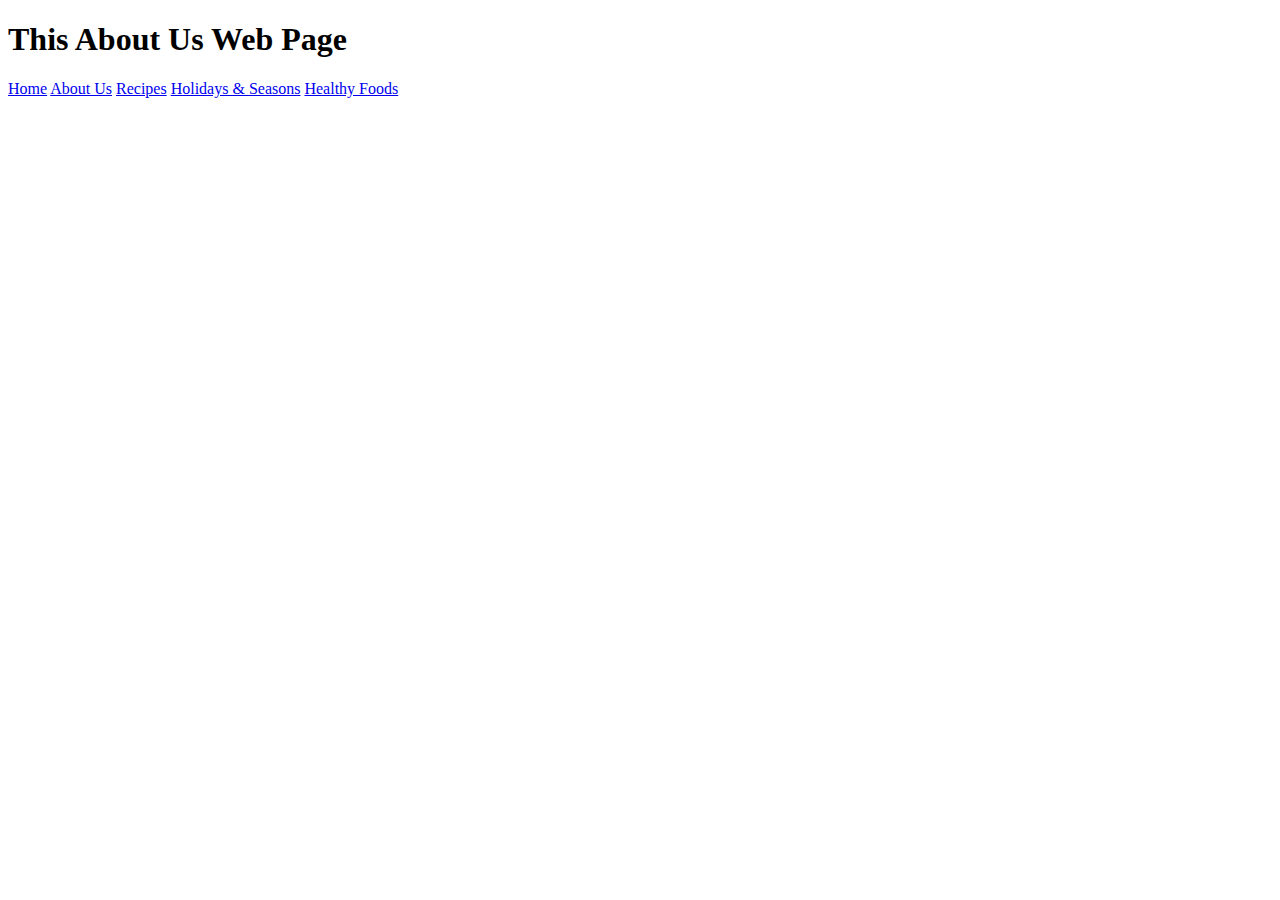
<file: AboutUs.html>
<!DOCTYPE html>
<html lang="en">
<head>
  <meta charset="UTF-8">
  <meta name="viewport" content="width=device-width, initial-scale=1.0">
  <title>Document</title>
</head>
<body>
  <h1>This About Us Web Page</h1>
  <a href="index.html">Home</a>
  <a href="AboutUs.html">About Us</a>
  <a href="Recipes.html">Recipes</a>
  <a href="Hol_Seasons.html">Holidays & Seasons</a>
  <a href="HealthyFoods.html">Healthy Foods</a>
  
</body>
</html>
</file>
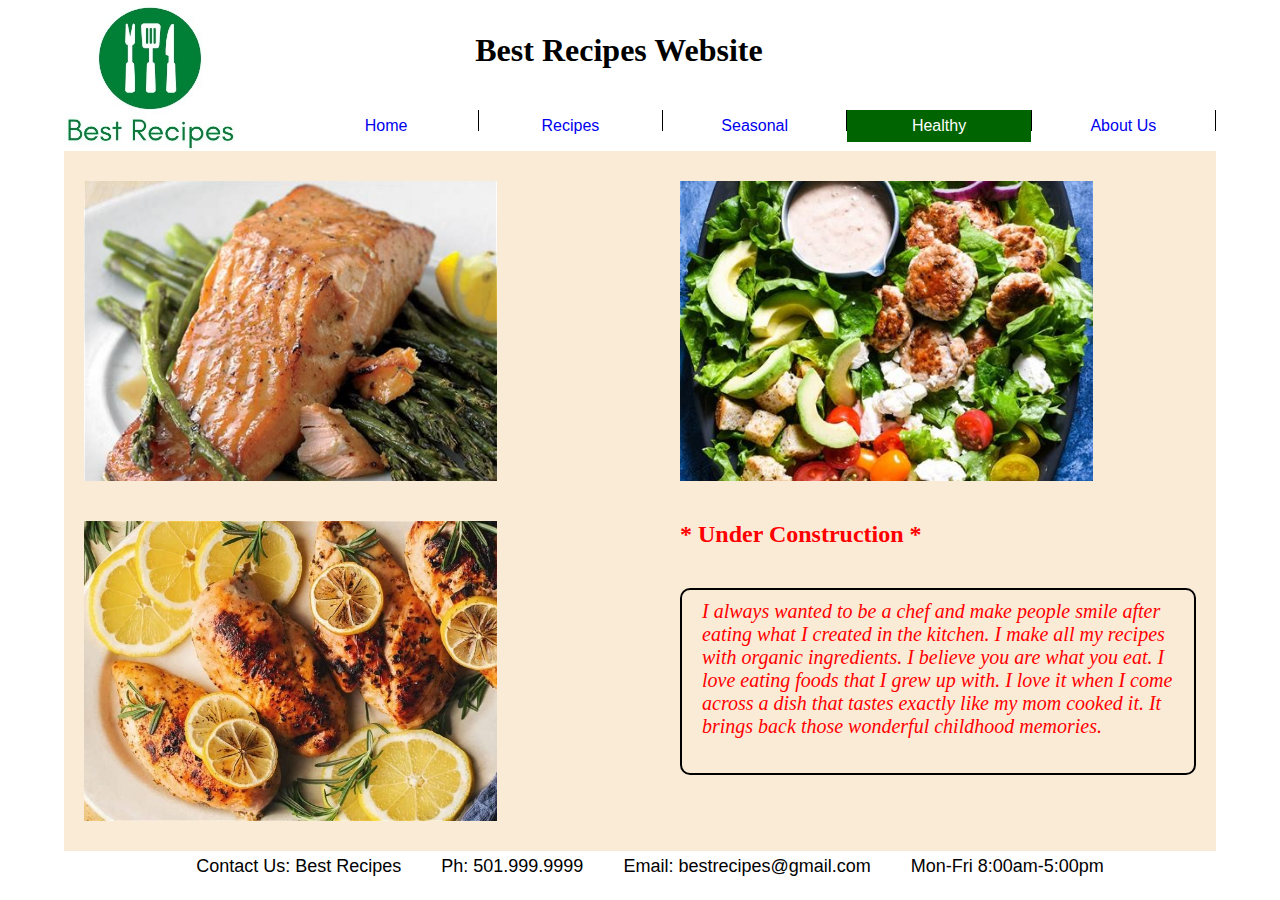
<file: HealthyFoods.html>
<!DOCTYPE html>
<html lang="en">
<head>
  <meta charset="UTF-8">
  <meta name="viewport" content="width=device-width, initial-scale=1.0">
  <title>Best Recipes Website</title>
  <link rel="stylesheet" href="styles.css">
  </head>
  <header class="top">
    <img src="images/Best Recipe_2.jpg" alt="logo">
    <div class="h1_nav">
    <h1 class="h1pos">Best Recipes Website</h1>
    <Nav class="navloc">
      <ul class="movnav">
        <li><a href="index.html">Home</a></li>
        <li><a href="Recipes.html">Recipes</a></li>
        <li><a href="Hol_Seasons.html">Seasonal</a></li>
        <li><a href="HealthyFoods.html" class="active">Healthy</a></li>
        <li><a href="AboutUs.html">About Us</a></li>
      </ul>
    </Nav>
  </div>
  </header>
<body>
<div class="container">
  <div class="left">
    <img src="images/healthy meal_2.jpg" alt="left image 1">
    <img src="images/healthy meal_3.jpg" alt="left image 2">
  </div>
  <div class="right">
    <img id="healthy_foods-rt-img" src="images/healthy meal_1.jpg" alt="right image">
    <h2 id="under_construction">* Under Construction *</h2>
    <p id="HealthyFoods-p">I always wanted to be a chef and make people smile after eating what I created in the kitchen. I make all my recipes with organic ingredients. I believe you are what you eat. I love eating foods that I grew up with. I love it when I come across a dish that tastes exactly like my mom cooked it. It brings back those wonderful childhood memories.</p>
  </div>
</div>
<footer>
  <ul class="contact">
    <li>Contact Us: Best Recipes</li>
    <li>Ph: 501.999.9999</li>
    <li>Email: bestrecipes@gmail.com</li>
    <li>Mon-Fri 8:00am-5:00pm</li>
  </ul>
</footer>
</body>
</html>
</file>
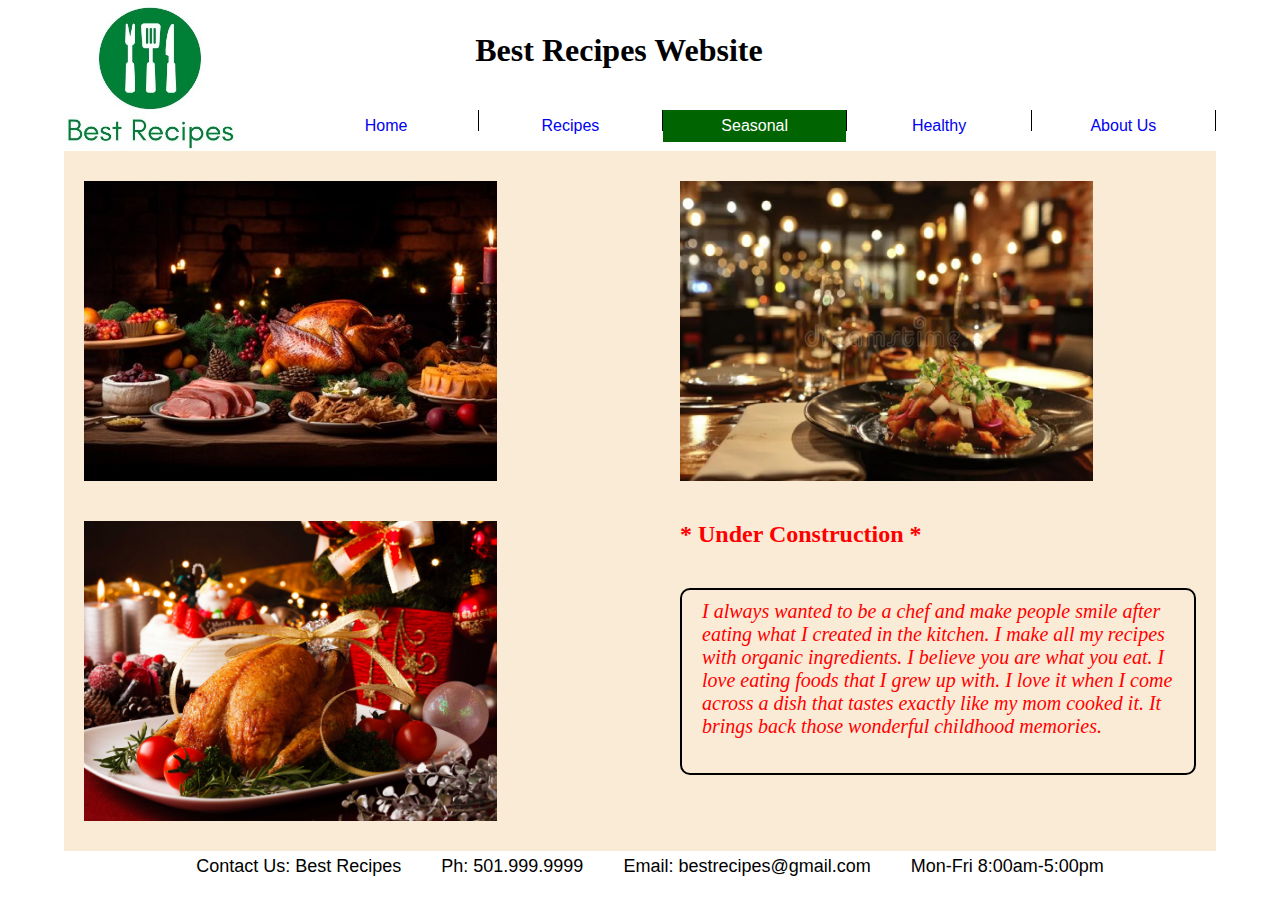
<file: Hol_Seasons.html>
<!DOCTYPE html>
<html lang="en">
<head>
  <meta charset="UTF-8">
  <meta name="viewport" content="width=device-width, initial-scale=1.0">
  <title>Best Recipes Website</title>
  <link rel="stylesheet" href="styles.css">
  </head>
  <header class="top">
    <img src="images/Best Recipe_2.jpg" alt="logo">
    <div class="h1_nav">
    <h1 class="h1pos">Best Recipes Website</h1>
    <Nav class="navloc">
      <ul class="movnav">
        <li><a href="index.html">Home</a></li>
        <li><a href="Recipes.html">Recipes</a></li>
        <li><a href="Hol_Seasons.html" class="active">Seasonal</a></li>
        <li><a href="HealthyFoods.html">Healthy</a></li>
        <li><a href="AboutUs.html">About Us</a></li>
      </ul>
    </Nav>
  </div>
  </header>
<body>
<div class="container">
  <div class="left">
    <img src="images/Holiday Meal_1.jpg" alt="left image 1">
    <img src="images/Hol_Meal_2.jpg" alt="left image 2">
  </div>
  <div class="right">
    <img id="hol_seasons-rt-img" src="images/Dining_3.jpg" alt="right image">
    <h2 id="under_construction">* Under Construction *</h2>
    <p id="Hol_Seasons-p">I always wanted to be a chef and make people smile after eating what I created in the kitchen. I make all my recipes with organic ingredients. I believe you are what you eat. I love eating foods that I grew up with. I love it when I come across a dish that tastes exactly like my mom cooked it. It brings back those wonderful childhood memories.</p>
  </div>
</div>
<footer>
  <ul class="contact">
    <li>Contact Us: Best Recipes</li>
    <li>Ph: 501.999.9999</li>
    <li>Email: bestrecipes@gmail.com</li>
    <li>Mon-Fri 8:00am-5:00pm</li>
  </ul>
</footer>
</body>
</html>
</file>
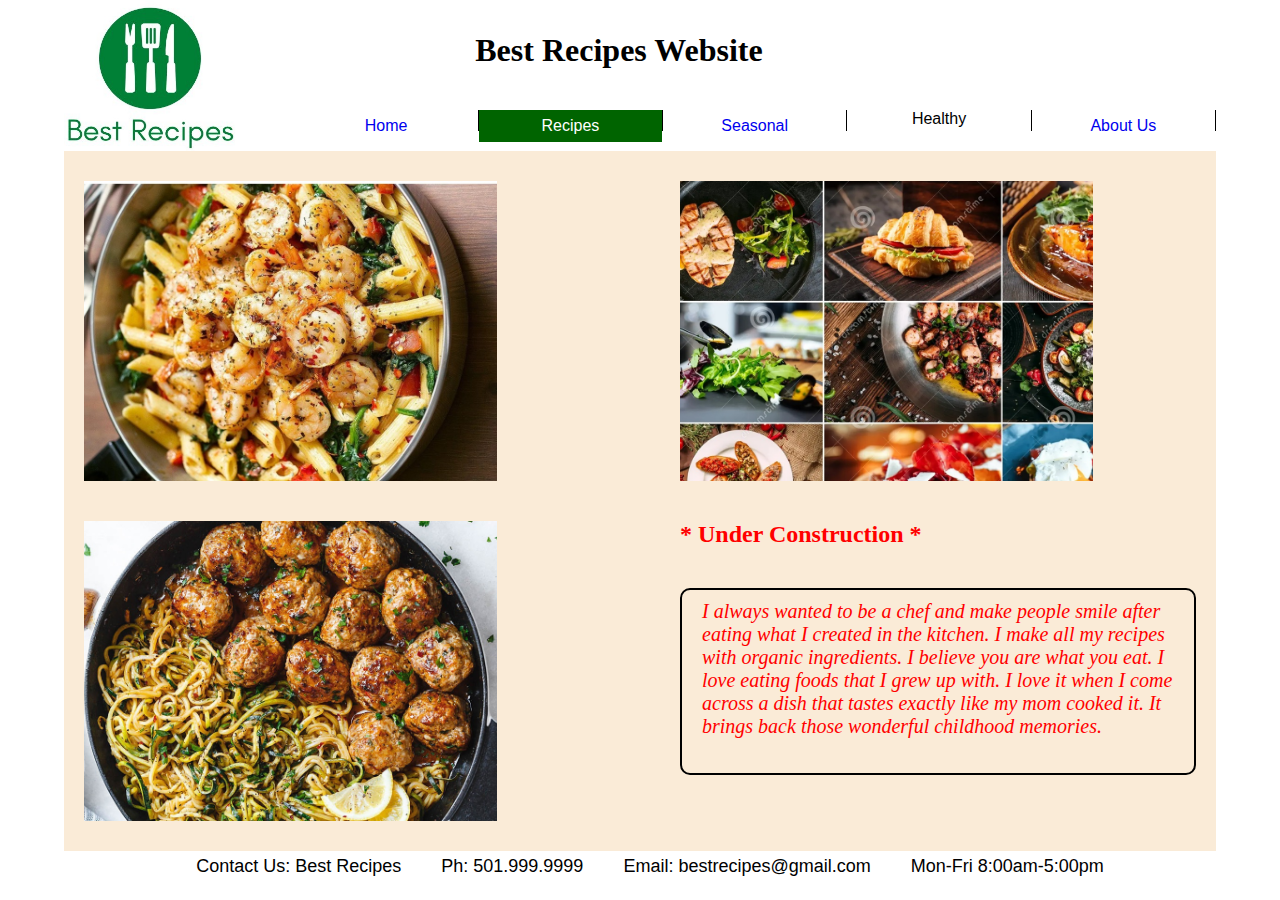
<file: Recipes.html>
<!DOCTYPE html>
<html lang="en">
<head>
  <meta charset="UTF-8">
  <meta name="viewport" content="width=device-width, initial-scale=1.0">
  <title>Best Recipes Website</title>
  <link rel="stylesheet" href="styles.css">
  </head>
  <header class="top">
    <img src="images/Best Recipe_2.jpg" alt="logo">
    <div class="h1_nav">
    <h1 class="h1pos">Best Recipes Website</h1>
    <Nav class="navloc">
      <ul class="movnav">
        <li><a href="index.html">Home</a></li>
        <li><a href="Recipes.html" class="active">Recipes</a></li>
        <li><a href="Hol_Seasons.html">Seasonal</a></li>
        <li><a href="HealthyFoods.html"></a>Healthy</a></li>
        <li><a href="AboutUs.html">About Us</a></li>
      </ul>
    </Nav>
  </div>
  </header>
<body>
<div class="container">
  <div class="left">
    <img src="images/recipe-1.jpg" alt="left image 1">
    <img src="images/recipe-4.jpg" alt="left image 2">
  </div>
  <div class="right">
    <img id="Recipes-rt-img" src="images/Dining_1.jpg" alt="right image">
    <h2 id="under_construction">* Under Construction *</h2>
    <p id="recipes-p">I always wanted to be a chef and make people smile after eating what I created in the kitchen. I make all my recipes with organic ingredients. I believe you are what you eat. I love eating foods that I grew up with. I love it when I come across a dish that tastes exactly like my mom cooked it. It brings back those wonderful childhood memories.</p>
  </div>
</div>
<footer>
  <ul class="contact">
    <li>Contact Us: Best Recipes</li>
    <li>Ph: 501.999.9999</li>
    <li>Email: bestrecipes@gmail.com</li>
    <li>Mon-Fri 8:00am-5:00pm</li>
  </ul>
</footer>
</body>
</html>
</file>
<file: styles.css>
*{
  box-sizing: border-box;
  margin: 0;
  padding: 0;
}
header.top {
  margin: auto;
  display: flex;
  flex-wrap: wrap;
  width: 90%;
  justify-content: space-between;
}
header img{
  width: 15%;
}
.h1pos{
  padding: 30px;
  margin: 2px;
  width: 70%;
}
.h1_nav{
  text-align: center;
  display: flex;
  flex-wrap: wrap;
  width: 80%;
}
.navloc {
    
    display: flex;
    width: 100%;
    flex-wrap: wrap;
}
.movnav {
    text-align: center;
    display: flex;
    justify-content: space-between;
    width: 100%;
    height: 50%;
}
.movnav li{
    font-family: Arial, Helvetica, sans-serif;
    border-right: 1px solid black;
    list-style-type: none;
    width: 20%;
}
a{
    text-decoration: none;
    display:block; 
    line-height: 2em;
}
.active {
    background-color: darkgreen;
    color: white;
  }
.container {
  display: flex;
  margin: auto;
  justify-content: space-between;
  align-items: flex-start;
  gap: 40px;
  width: 90%;
  height:80%;
  background-color: antiquewhite;
  }
  .left {
  width: 45%;
  height: 100%;
  display: flex;
  flex-direction: column;
  gap: 40px;
  margin: 30px 20px 30px 20px;
}
  .left img {
    width: 80%;
    height: 300px;
  object-fit: cover;
}
.right {
width: 45%;
display: flex;
gap: 40px;
flex-direction: column;
align-items: flex-start;
margin: 30px 20px 30px 20px;
}
#home-rt-img {
   width: 80%;
    height: 300px;
  object-fit: cover;
}
#home-h2 {
  margin: 0px 0px 0px 200px;
}
#home-p {
  border-radius: 10px;
  color: black;
  font-size:20px;
  font-style: italic;  
  padding: 5px 0px 5px 20px;
  margin: 0px 0px 0px 0px;
  width: 100%;
}
/* ........ The following relate to pages Under Construction ....... */
 #Recipes-rt-img {  
  width: 80%;
  height: 300px;
  object-fit: cover;
  }
#recipes-p {
  border: 2px solid black;
  border-radius: 10px;
  color: red;
  font-size:20px;
  font-style: italic;  
  padding: 10px 0px 35px 20px;
  margin: 0px 0px 0px 0px;
  width: 100%;
}
 #hol_seasons-rt-img {
  width: 80%;
  height: 300px;
  object-fit: cover;
  }
#Hol_Seasons-p {
  border: 2px solid black;
  border-radius: 10px;
  color: red;
  font-size:20px;
  font-style: italic;  
  padding: 10px 0px 35px 20px;
  margin: 0px 0px 0px 0px;
  width: 100%;
}
#healthy_foods-rt-img {
  width: 80%;
  height: 300px;
  object-fit: cover;
}
#HealthyFoods-p {
  border: 2px solid black;
  border-radius: 10px;
  color: red;
  font-size:20px;
  font-style: italic;  
  padding: 10px 0px 35px 20px;
  margin: 0px 0px 0px 0px;
  width: 100%;
}
  /* ......... This ends the Under Construction CSS code ....... */
 #aboutus-rt-img {
  width: 80%;
  height: 300px;
  object-fit: cover;
}
#aboutus-h2 {
  margin: 0px 0px 0px 200px;
}
#aboutus-p {
  border: 2px solid black;
  border-radius: 10px;
  color: white;
  font-size:20px;
  font-style: italic;  
  padding: 10px 0px 40px 20px;
  margin: 0px 0px 0px 0px;
  width: 100%;
  background-color: darkgreen;
}
#under_construction {
  color: red;
}
  footer {
    color:black;
    margin: auto;
    height: 40px;
    font-size: large;
    padding: 5px 0px 5px 20px;
    width: 100%;
  }
  .contact {
    display: flex;
    gap: 40px;
    justify-content: center;
  }
  .contact li {
    display: inline-block;
    line-height: em;
    font-family: Arial, Helvetica, sans-serif;
  }
  .cycle-slideshow img {
    width: 100%;
  height: 300px;
  object-fit: cover;
  }
  @media screen and (max-width: 1200px) {
  
  header.top{
    text-align: center;
  }
  header img{
    margin-left: 45%;
  }
}
@media screen and (max-width: 800px) {
  
  .navloc{
    margin-left: 0;
  }
  .movnav{
    flex-wrap: wrap;
    margin: 0;
    padding: 0;
    width: 90%;
    margin: 0 auto;
  }
  .movnav li{
    width: 100%;
    border: none;
  }
  header.top{
    text-align: center;
  }
  header img{
    margin-left: 40%;
    width: 30%;
  }
}
</file>
